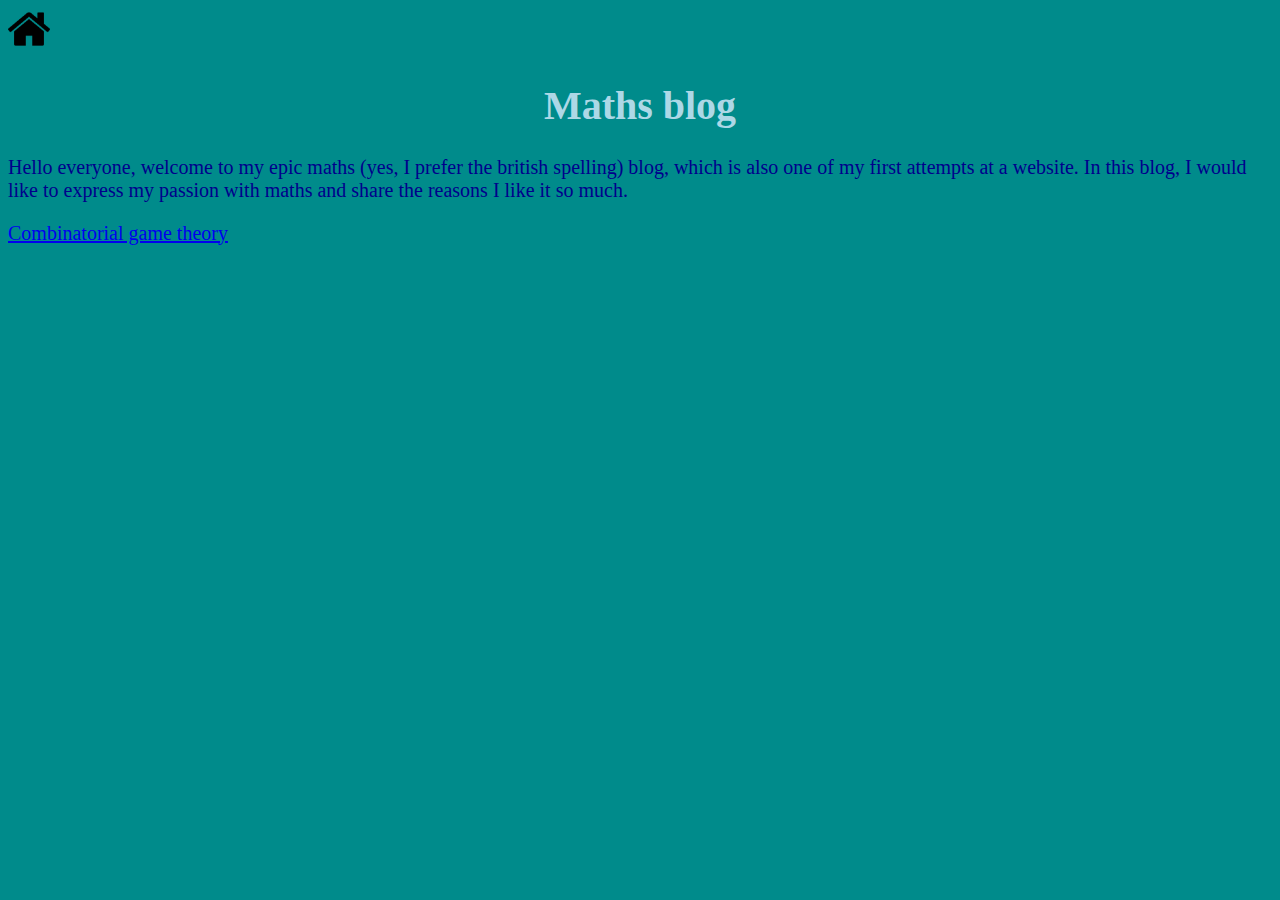
<file: index.html>
<!DOCTYPE html>
<html>

<head>
  <title >Maths blog</title>
  <link rel="stylesheet" href="style.css">
</head>

<body>
  <a href="/..">
    <img src="../images/home.png" style="width:42px;height:42px;">
  </a>
  <h1>Maths blog</h1>
  <p>Hello everyone, welcome to my epic maths (yes, I prefer the british spelling) blog, which is also one of my first
    attempts at a website. In this blog, I would like to express my passion with maths and share the reasons I like it
    so much.</p>
  <a href="/maths_topics/cgt.html">Combinatorial game theory</a>
</body>

</html>
</file>
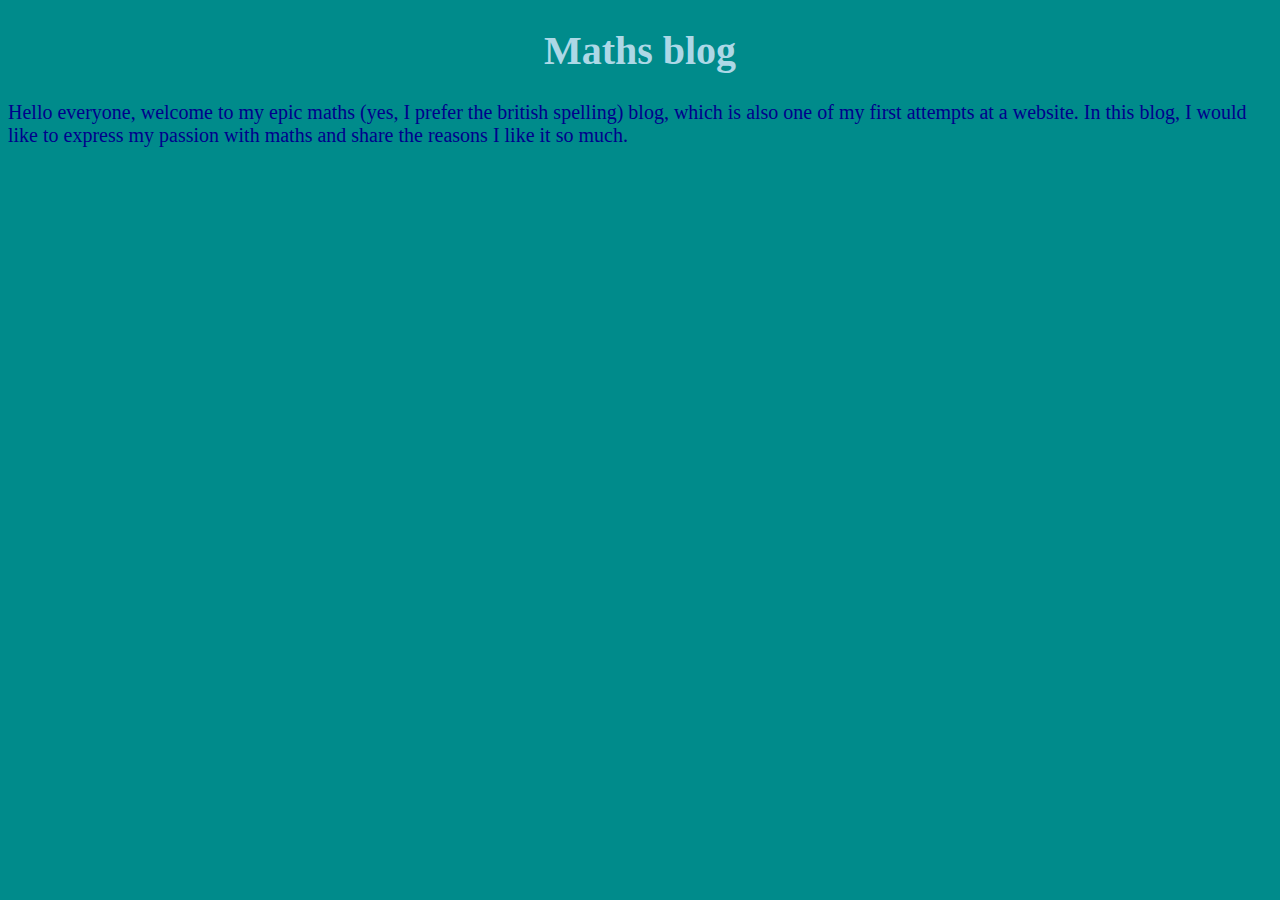
<file: cgt.html>
<!DOCTYPE html>
<html>

<head>
  <title>Maths blog</title>
  <link rel="stylesheet" href="../style.css">
</head>

<body>
  <h1>Maths blog</h1>
  <p>Hello everyone, welcome to my epic maths (yes, I prefer the british spelling) blog, which is also one of my first
    attempts at a website. In this blog, I would like to express my passion with maths and share the reasons I like it
    so much.</p>
</body>

</html>
</file>
<file: style.css>
body {
  background-color: darkcyan;
  font-family: verdana;
  font-size: 20px;
  color: darkblue;
}

h1 {
  color: lightblue;
  text-align: center;
  font-size: 40px;
}

h2 {
  color: crimson;
  text-align: center;
  font-size: 30px;
}

p {
}
</file>
